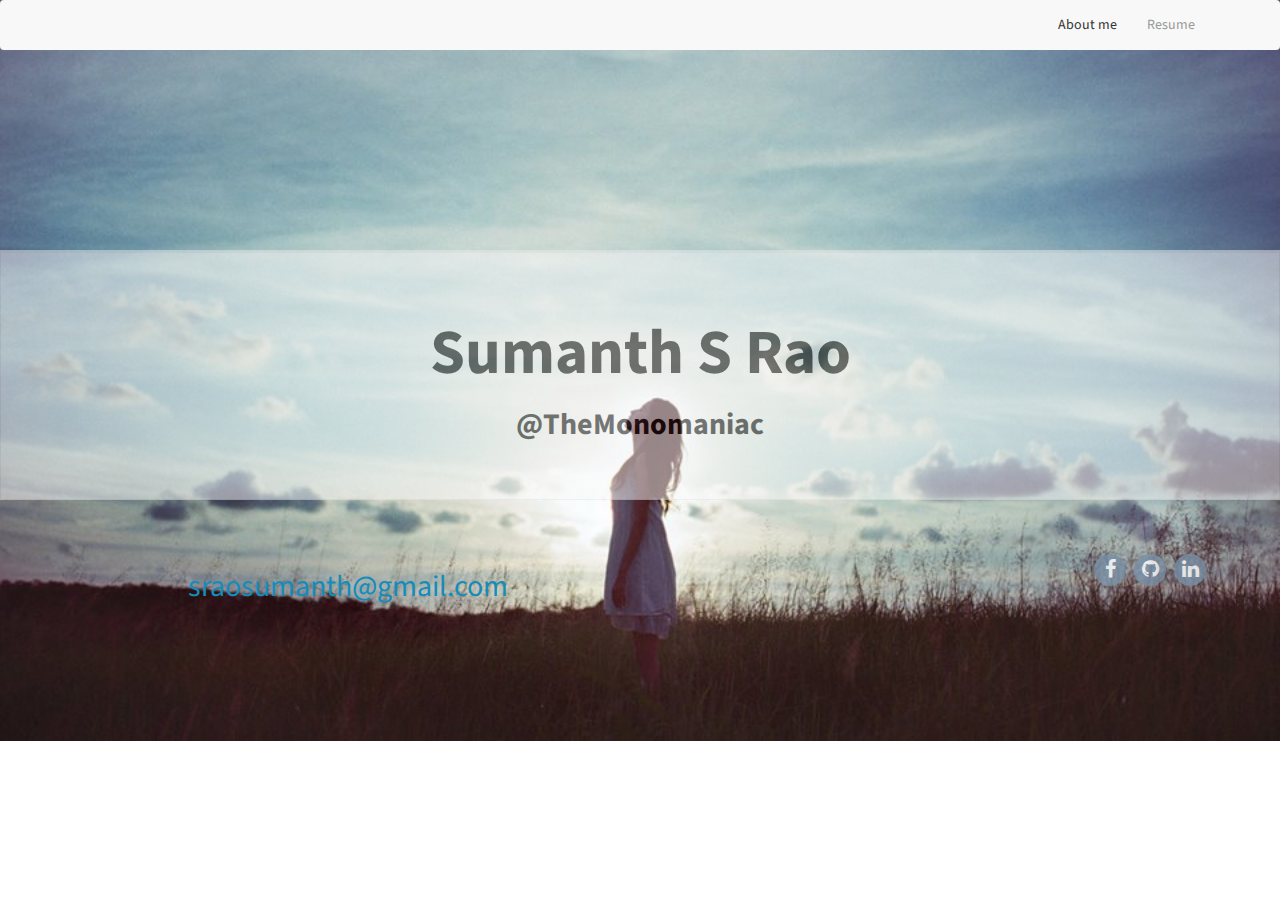
<file: templates/index.html>
<!DOCTYPE html>
<html>

<head>
    <meta charset="utf-8">
    <meta name="viewport" content="width=device-width, initial-scale=1.0">
    <title>my_site</title>
    <link rel="stylesheet" href="/static/bootstrap.min.css">
    <link rel="stylesheet" href="/static/font-awesome.min.css">
    <link rel="stylesheet" href="/static/user.css">
</head>

<body>
    <nav class="navbar navbar-default">
        <div class="container">
            <div class="navbar-header">
                <a class="navbar-brand navbar-link" href="#"> </a>
                <button class="navbar-toggle collapsed" data-toggle="collapse" data-target="#navcol-1"><span class="sr-only">Toggle navigation</span><span class="icon-bar"></span><span class="icon-bar"></span><span class="icon-bar"></span></button>
            </div>
            <div class="collapse navbar-collapse" id="navcol-1">
                <ul class="nav navbar-nav navbar-right">
                    <li class="active" role="presentation"><a href="about">About me</a></li>
                    <li role="presentation"><a href="https://drive.google.com/file/d/1jAgc7GHCtzRZZV0EdUq3V5XtZFel6yD6/view?usp=sharing">Resume </a></li>
                </ul>
            </div>
        </div>
    </nav>
    <div class="row_tohide"></div>
    <div class="row_tohide"></div>
    <div class="jumbotron hero">
        <div class="container">
            <div>
                <h1>Sumanth S Rao</h1>
                <h2>@TheMonomaniac </h2></div>
        </div>
    </div>
    <footer class="site-footer">
        <div class="container">
            <div class="row">
                <div class="col-sm-6">
                    <h2 class="email">
    <a href="mailto:sraosumanth@gmail.com">sraosumanth@gmail.com</a>
</h2>
                </div>
                <div class="col-sm-6 social-icons"><a href="https://www.facebook.com/sumanth.srao.9"><i class="fa fa-facebook"></i></a><a href="https://github.com/sumanthrao"><i class="fa fa-github"></i></a><a href="https://www.linkedin.com/in/sumanth-rao-b9a505125/"><i class="fa fa-linkedin"></i></a></div>
            </div>
        </div>
    </footer>
    <script src="/static/jquery.min.js"></script>
    <script src="/static/bootstrap.min.js"></script>
</body>

</html>
</file>
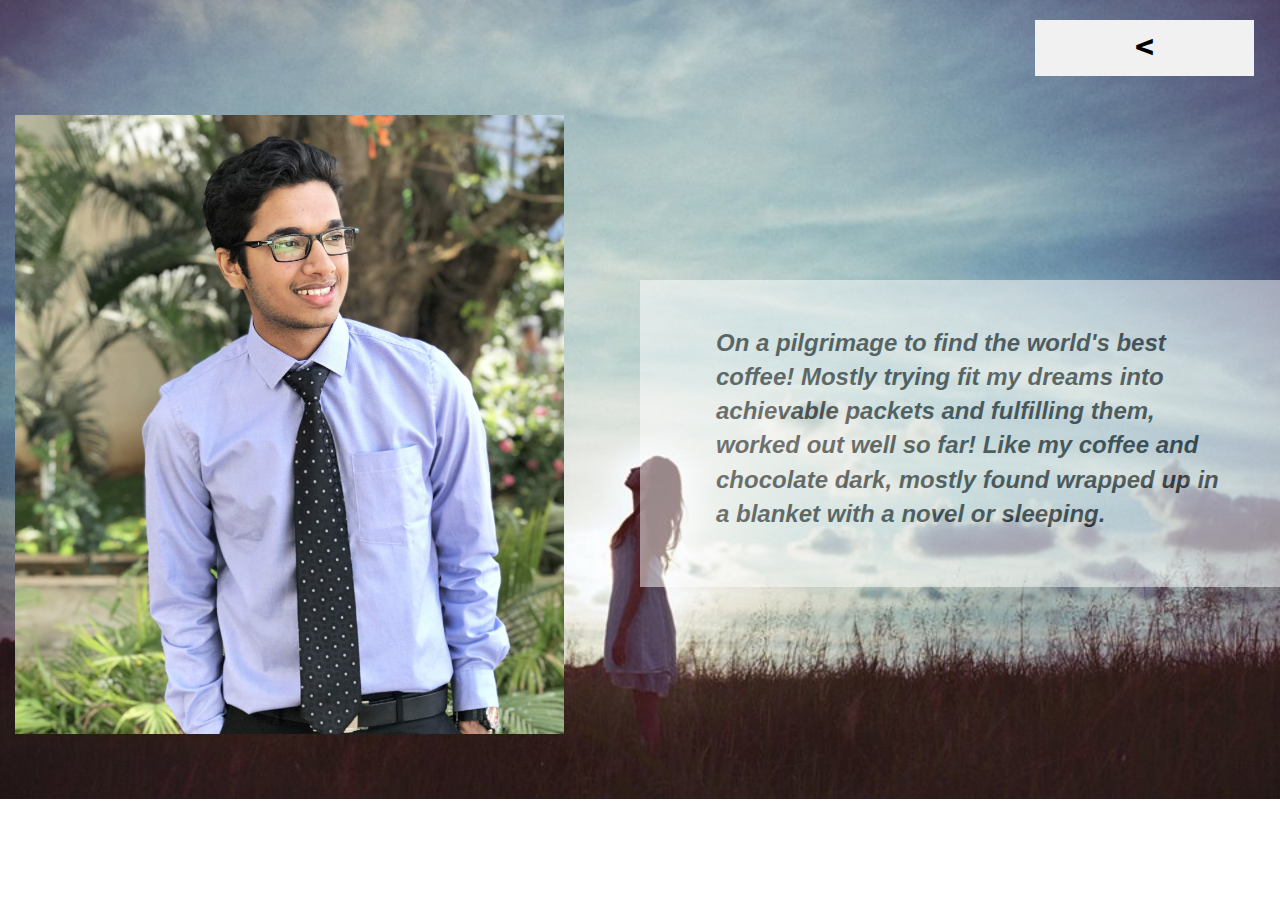
<file: templates/about.html>
<!DOCTYPE html>
<html>

<head>
    <meta charset="utf-8">
    <meta name="viewport" content="width=device-width, initial-scale=1.0">
    <title>my_site</title>
    <link rel="stylesheet" href="/static/bootstrap.min.css">
    <link rel="stylesheet" href="/static/font-awesome.min.css">
    <link rel="stylesheet" href="/static/user.css">
</head>

<body>
    <h1 class="text-uppercase text-center"><a href="/" class="back_link"><</a></h1>
    <br/><br/><br/><br/>
<div class="container_about">
    <div class="about_image"><img src="/static/sumanth2.JPG" class="image"/></div>
    <br/><br/><br/><br/><br/><br/><br/><br/><br/>
    <div class="about_content">
        
        <p class="about_writeup">On a pilgrimage to find the world's best coffee! Mostly trying fit my dreams into achievable packets and fulfilling them, worked out well so far!
Like my coffee and chocolate dark, mostly found wrapped up in a blanket with a novel or sleeping. </p>
    </div>
</div>
    <script src="/static/jquery.min.js"></script>
    <script src="/static/bootstrap.min.js"></script>
</body>

</html>
</file>
<file: static/user.css>
.navbar{
  margin-bottom:0;
  border:none;
}

.navbar-brand .glyphicon{
  margin-right:6px;
}

body{
  background:url(/static/1.jpg) no-repeat center;
  background-size:cover;
  border:none;
  height:100%;
}

@media (min-width:992px) {
  .hero .get-it{
    text-align:right;
    margin-top:80px;
    padding-right:30px;
  }
}

@media (max-width:992px) {
  .hero .get-it{
    text-align:center;
  }
}

@media (max-width:992px) {
  .hero .phone-preview{
    text-align:center;
  }
}

.hero .get-it h1, .hero .get-it p{
  color:#fff;
  text-shadow:2px 2px 3px rgba(0,0,0,0.3);
  margin-bottom:40px;
}

.hero .get-it .btn{
  margin-left:10px;
  margin-bottom:10px;
  text-shadow:none;
}

div.iphone-mockup{
  position:relative;
  max-width:250px;
  margin:20px;
  display:inline-block;
}

.iphone-mockup img.device{
  width:100%;
  height:auto;
}

.iphone-mockup .screen{
  position:absolute;
  width:88%;
  height:77%;
  top:12%;
  border-radius:2px;
  left:6%;
  border:1px solid #444;
  background-color:#aaa;
  overflow:hidden;
  background:url(../../assets/img/screen-content-iphone-6.jpg);
  background-size:cover;
  background-position:center;
}

.iphone-mockup .screen:before{
  content:'';
  background-color:#fff;
  position:absolute;
  width:70%;
  height:140%;
  top:-12%;
  right:-60%;
  transform:rotate(-19deg);
  opacity:0.2;
}

.icon-feature{
  text-align:center;
}

.icon-feature .glyphicon{
  font-size:60px;
}

section.features{
  background-color:#369;
  padding:40px 0;
  color:#fff;
}

.features h2{
  color:#fff;
}

.features .icon-features{
  margin-top:15px;
}

.testimonials blockquote{
  text-align:center;
}

section.testimonials{
  margin:50px 0;
}

.site-footer{
  padding:20px 0;
  text-align:center;
}

@media (min-width:768px) {
  .site-footer h5{
    text-align:left;
  }
}

.site-footer h5{
  color:inherit;
  font-size:20px;
}

.site-footer .social-icons a:hover{
  opacity:1;
}

.site-footer .social-icons a{
  display:inline-block;
  width:32px;
  border:none;
  font-size:20px;
  border-radius:50%;
  margin:4px;
  color:#fff;
  text-align:center;
  background-color:#798FA5;
  height:32px;
  opacity:0.8;
  line-height:32px;
}

@media (min-width:768px) {
  .site-footer .social-icons{
    text-align:right;
  }
}

div.container{
}

.hero{
  opacity:0.5;
}

div.row_tohide{
  height:100px;
  opacity:0;
}

div.row{
}

.jumbotron h1{
  color:initial;
  font-weight:bold;
  text-align:center;
}

.jumbotron p{
  margin-bottom:15px;
  font-size:21px;
  font-weight:200;
  color:black;
}

.jumbotron h2{
  color:initial;
  color:black;
  font-weight:bold;
  text-align:center;
}

div.row_about{
}

div.container_about{
  width:100%;
  height:auto;
  position:relative;
  margin:0 auto;
}

div.about_image{
  float:left;
  width:50%;
  height:100%;
  margin:auto;
  padding:15px;
}

img.image{
  float:left;
  height:50%;
  width:90%;
}

div.about_content{
  float:right;
  height:90%;
  width:50%;
  background-color:white;
  opacity:0.5;
  padding:15px;
}

p.about_writeup{
  width:95%;
  float:right;
  font-size:x-large;
  color:#030303;
  padding:5%;
  font-style:oblique;
  font-family:sans-serif;
  font-weight:bold;
  height:100%;
}

h1{
  font-weight:bold;
}

a.back_link{
  float:right;
  margin-right:2%;
  text-decoration:none;
  display:inline-block;
  padding:8px 100px;
}

h2.email{
  color:white;
}

a.back_link:hover{
  background-color:black;
  color:white;
}

.back_link{
  background-color:#f1f1f1;
  color:black;
}
</file>
